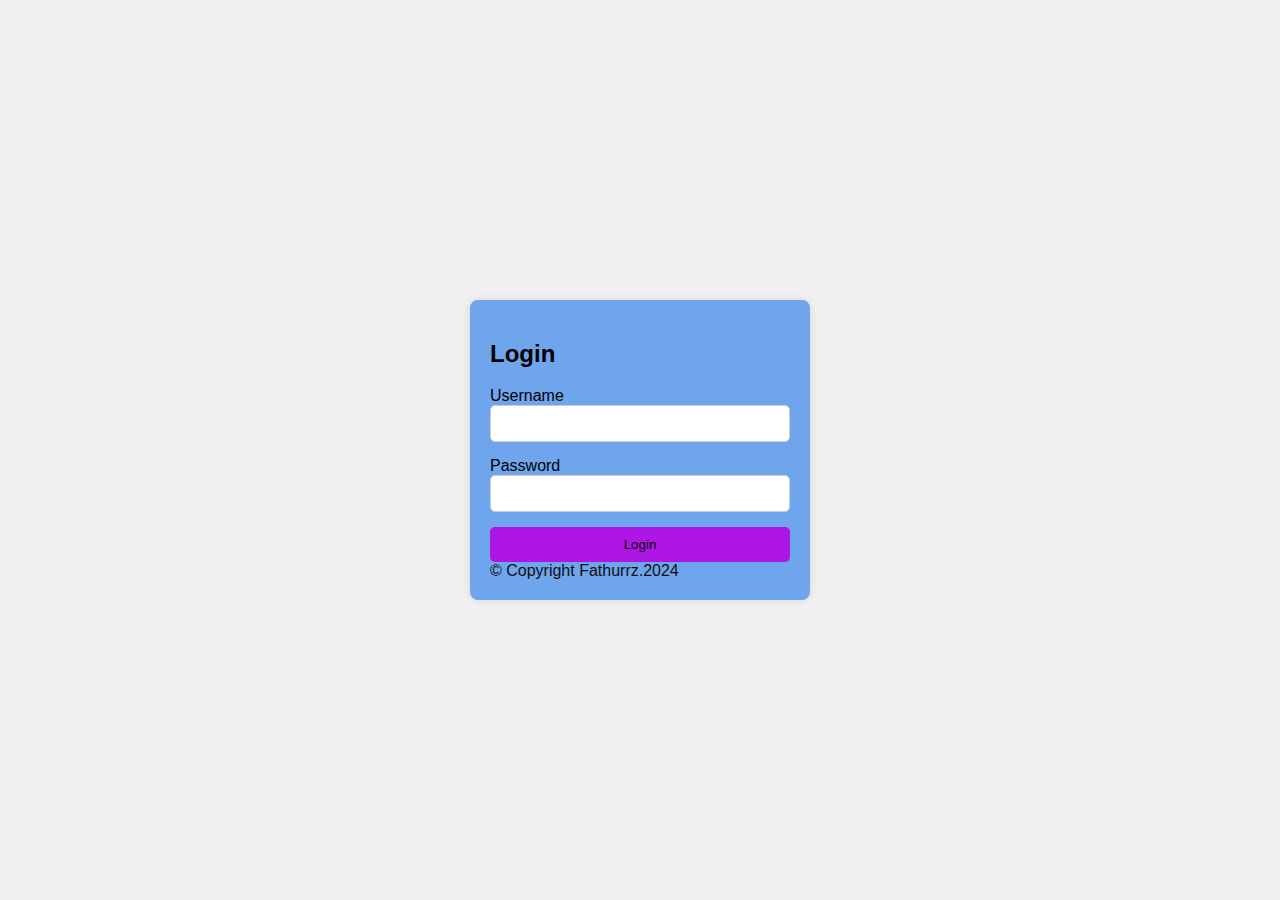
<file: index.html>
<!DOCTYPE html>
<html lang="en">
<head>
    <meta charset="UTF-8">
    <meta name="viewport" content="width=device-width, initial-scale=1.0">
    <title>Halaman Login Kalkulator</title>
    <style>
        body {
font-family: Arial, sans-serif;
margin: 0;
padding: 0;
display: flex;
justify-content: center;
align-items: center;
height: 100vh;
background-color: #f0f0f0;
}

.container {
width: 300px;
background-color: #6fa5ec;
padding: 20px;
border-radius: 8px;
box-shadow: 0 0 10px rgba(0, 0, 0, 0.1);
}

.login-form {
display: flex;
flex-direction: column;
}

.form-group {
margin-bottom: 15px;
}

input[type="text"],
input[type="password"] {
padding: 10px;
width: 100%;
border: 1px solid #ccc;
border-radius: 5px;
box-sizing: border-box;
}

button {
padding: 10px;
background-color: #ad16e4;
color: #080101;
border: none;
border-radius: 5px;
cursor: pointer;
transition: background-color 0.3s ease;
}

button:hover {
background-color: #0056b3;
}

@media screen and (max-width: 480px) {
.container {
width: 90%;
}
}
    </style>
</head>
<body>
    <div class="container">
        <form class="login-form" id="loginForm">
            <h2>Login</h2>
            <div class="form-group">
                <label for="username">Username</label>
                <input type="text" id="username" name="username" required>
            </div>
            <div class="form-group">
                <label for="password">Password</label>
                <input type="password" id="password" name="password" required>
            </div>
            <button type="submit">Login</button>
        </form>
        <tr>
            <td colspan="3"><span style="background-color: #6fa5ec; color: rgb(15, 14, 14);">&copy; Copyright Fathurrz.2024</span></td>
          </tr>
    </div>

    <script>
        document.addEventListener("DOMContentLoaded", function() {
    const loginForm = document.getElementById("loginForm");

    loginForm.addEventListener("submit", function(event) {
        event.preventDefault();

        const username = document.getElementById("username").value;
        const password = document.getElementById("password").value;

        // Dummy authentication (replace this with your actual authentication logic)
        if (username === "fathur" && password === "fathur") {
            // Simpan informasi login di session storage
            sessionStorage.setItem("isLoggedIn", "true");

            // Redirect ke halaman tujuan
            alert("Login berhasil!");
            window.location.href = "kalkulator/index.html";
        } else {
            alert("Username atau password salah. Silakan coba lagi.");
        }
    });
});

    </script>
</body>
</html>
</file>
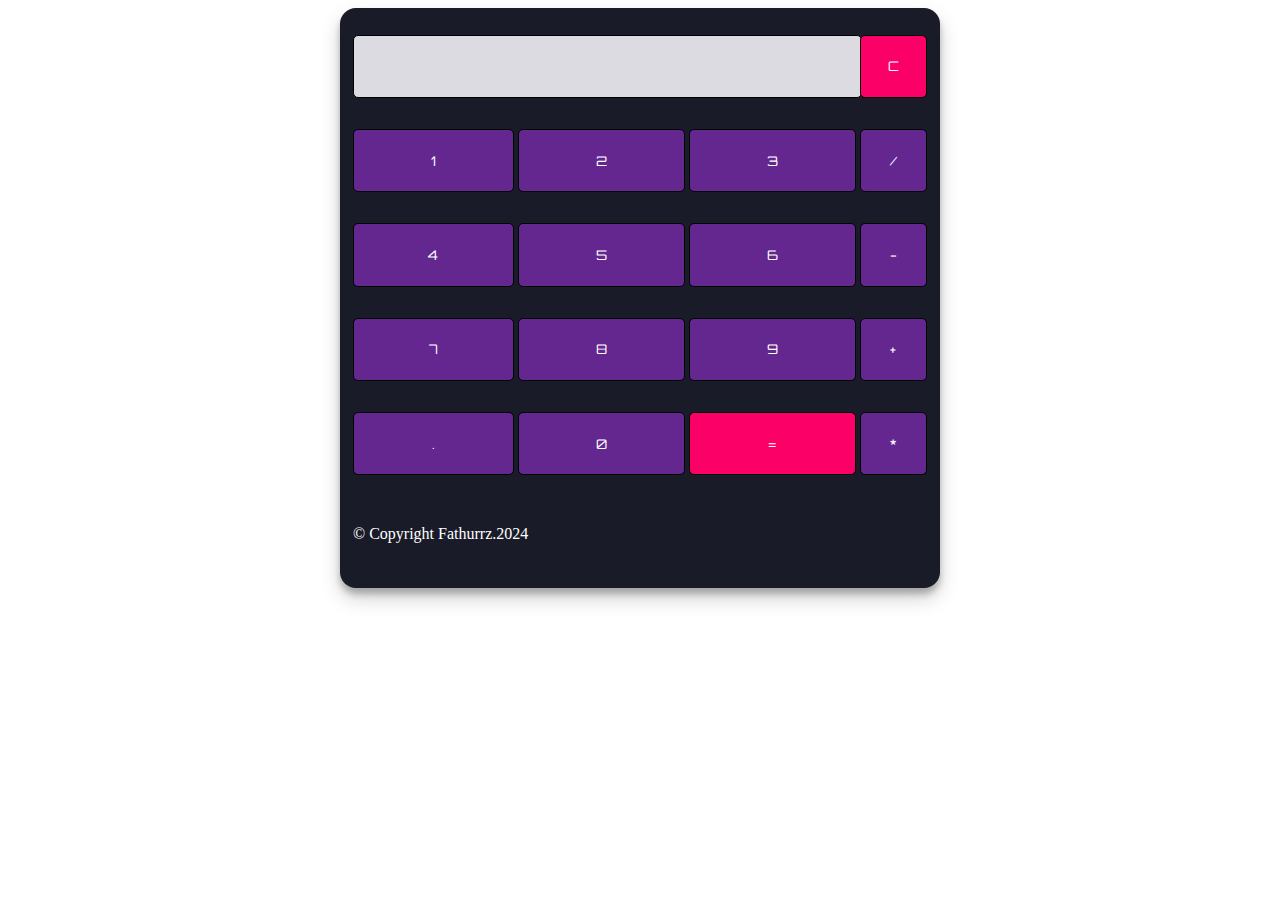
<file: kalkulator/index.html>
<!DOCTYPE html>
<html lang="en" dir="ltr">
 
<head>
  <meta charset="utf-8">
  <title>Kalkulator digital</title>
  <link rel="stylesheet" href="style.css">
</head>
 
<body>
 
<table class="calculator" >
  <tr>
    <td colspan="3"> <input class="display-box" type="text" id="result" disabled /> </td>
 
    <!-- clearScreen() function clears all the values -->
    <td> <input type="button" value="C" onclick="clearScreen()" id="btn" /> </td>
  </tr>
  <tr>
    <!-- display() function displays the value of clicked button -->
    <td> <input type="button" value="1" onclick="display('1')" /> </td>
    <td> <input type="button" value="2" onclick="display('2')" /> </td>
    <td> <input type="button" value="3" onclick="display('3')" /> </td>
    <td> <input type="button" value="/" onclick="display('/')" /> </td>
  </tr>
  <tr>
    <td> <input type="button" value="4" onclick="display('4')" /> </td>
    <td> <input type="button" value="5" onclick="display('5')" /> </td>
    <td> <input type="button" value="6" onclick="display('6')" /> </td>
    <td> <input type="button" value="-" onclick="display('-')" /> </td>
  </tr>
  <tr>
    <td> <input type="button" value="7" onclick="display('7')" /> </td>
    <td> <input type="button" value="8" onclick="display('8')" /> </td>
    <td> <input type="button" value="9" onclick="display('9')" /> </td>
    <td> <input type="button" value="+" onclick="display('+')" /> </td>
  </tr>
  <tr>
    <td> <input type="button" value="." onclick="display('.')" /> </td>
    <td> <input type="button" value="0" onclick="display('0')" /> </td>
 
    <!-- calculate() function evaluates the mathematical expression -->
    <td> <input type="button" value="=" onclick="calculate()" id="btn" /> </td>
    <td> <input type="button" value="*" onclick="display('*')" /> </td>
  </tr>
  <tr>
    <td colspan="3"><span style="background-color: #191b28; color: white;">&copy; Copyright Fathurrz.2024</span></td>
  </tr>
</table>
 
<script type="text/javascript" src="script.js"></script>
 
</body>
 
</html>
</file>
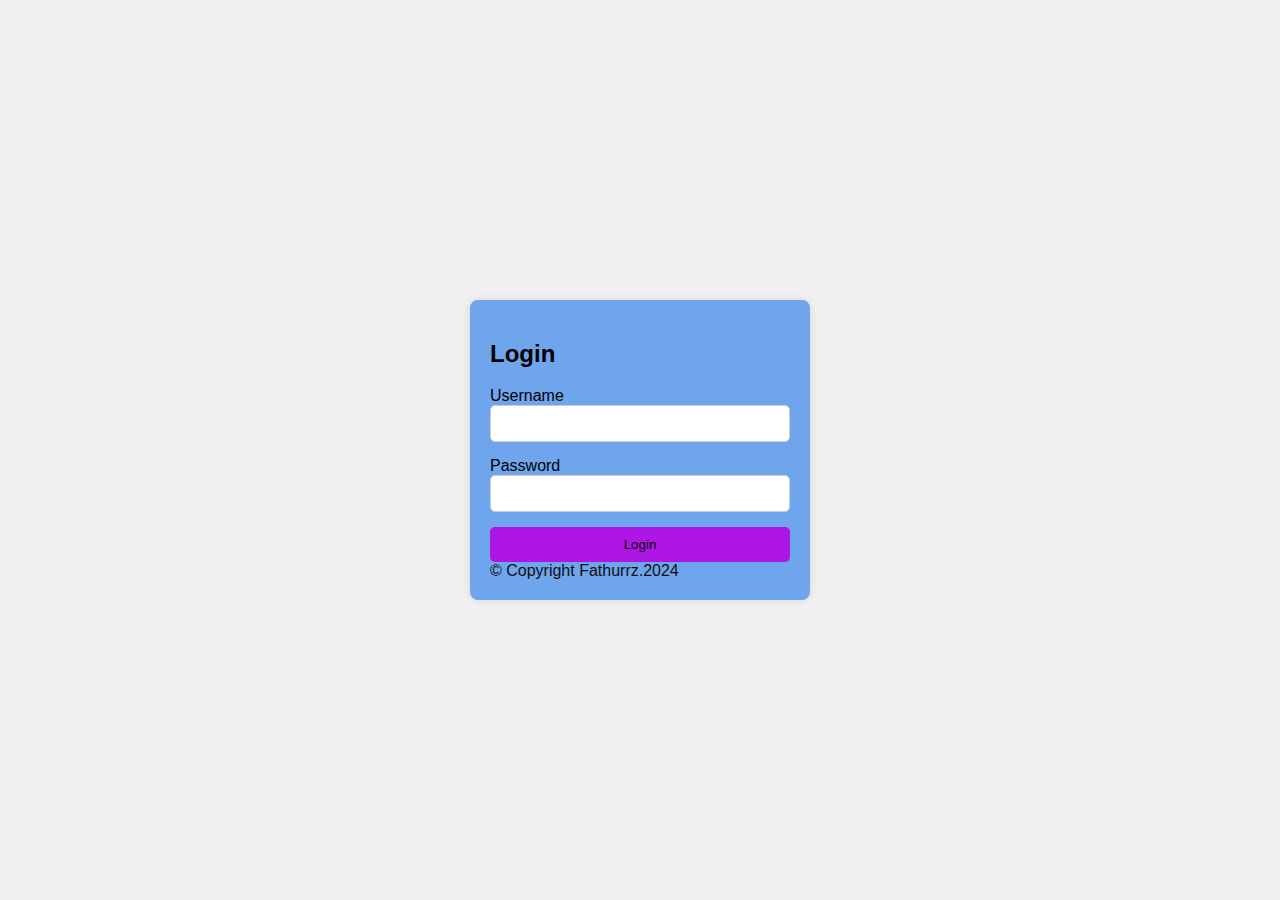
<file: login.html>
<!DOCTYPE html>
<html lang="en">
<head>
    <meta charset="UTF-8">
    <meta name="viewport" content="width=device-width, initial-scale=1.0">
    <title>Halaman Login Kalkulator</title>
    <style>
        body {
font-family: Arial, sans-serif;
margin: 0;
padding: 0;
display: flex;
justify-content: center;
align-items: center;
height: 100vh;
background-color: #f0f0f0;
}

.container {
width: 300px;
background-color: #6fa5ec;
padding: 20px;
border-radius: 8px;
box-shadow: 0 0 10px rgba(0, 0, 0, 0.1);
}

.login-form {
display: flex;
flex-direction: column;
}

.form-group {
margin-bottom: 15px;
}

input[type="text"],
input[type="password"] {
padding: 10px;
width: 100%;
border: 1px solid #ccc;
border-radius: 5px;
box-sizing: border-box;
}

button {
padding: 10px;
background-color: #ad16e4;
color: #080101;
border: none;
border-radius: 5px;
cursor: pointer;
transition: background-color 0.3s ease;
}

button:hover {
background-color: #0056b3;
}

@media screen and (max-width: 480px) {
.container {
width: 90%;
}
}
    </style>
</head>
<body>
    <div class="container">
        <form class="login-form" id="loginForm">
            <h2>Login</h2>
            <div class="form-group">
                <label for="username">Username</label>
                <input type="text" id="username" name="username" required>
            </div>
            <div class="form-group">
                <label for="password">Password</label>
                <input type="password" id="password" name="password" required>
            </div>
            <button type="submit">Login</button>
        </form>
        <tr>
            <td colspan="3"><span style="background-color: #6fa5ec; color: rgb(15, 14, 14);">&copy; Copyright Fathurrz.2024</span></td>
          </tr>
    </div>

    <script>
        document.addEventListener("DOMContentLoaded", function() {
    const loginForm = document.getElementById("loginForm");

    loginForm.addEventListener("submit", function(event) {
        event.preventDefault();

        const username = document.getElementById("username").value;
        const password = document.getElementById("password").value;

        // Dummy authentication (replace this with your actual authentication logic)
        if (username === "admin" && password === "admin") {
            // Simpan informasi login di session storage
            sessionStorage.setItem("isLoggedIn", "true");

            // Redirect ke halaman tujuan
            alert("Login berhasil!");
            window.location.href = "index.html";
        } else {
            alert("Username atau password salah. Silakan coba lagi.");
        }
    });
});

    </script>
</body>
</html>
</file>
<file: kalkulator/style.css>
@import url('https://fonts.googleapis.com/css2?family=Orbitron&display=swap');

.calculator {
    padding: 10px;
    border-radius: 1em;
    height: 580px;
    width: 600px;
    margin: auto;
    background-color: #191b28;
    box-shadow: rgba(0, 0, 0, 0.19) 0px 10px 20px, rgba(0, 0, 0, 0.23) 0px 6px 6px;
}

.display-box {
    font-family: 'Orbitron', sans-serif;
    background-color: #dcdbe1;
    border: solid black 0.5px;
    color: black;
    border-radius: 5px;
    width: 100%;
    height: 65%;
}

#btn {
    background-color: #fb0066;
}

input[type=button] {
    font-family: 'Orbitron', sans-serif;
    background-color: #64278f;
    color: white;
    border: solid black 0.5px;
    width: 100%;
    border-radius: 5px;
    height: 70%;
    outline: none;
}

input:active[type=button] {
    background: #e5e5e5;
    -webkit-box-shadow: inset 0px 0px 5px #c1c1c1;
    -moz-box-shadow: inset 0px 0px 5px #c1c1c1;
    box-shadow: inset 0px 0px 5px #c1c1c1;
}
</file>
